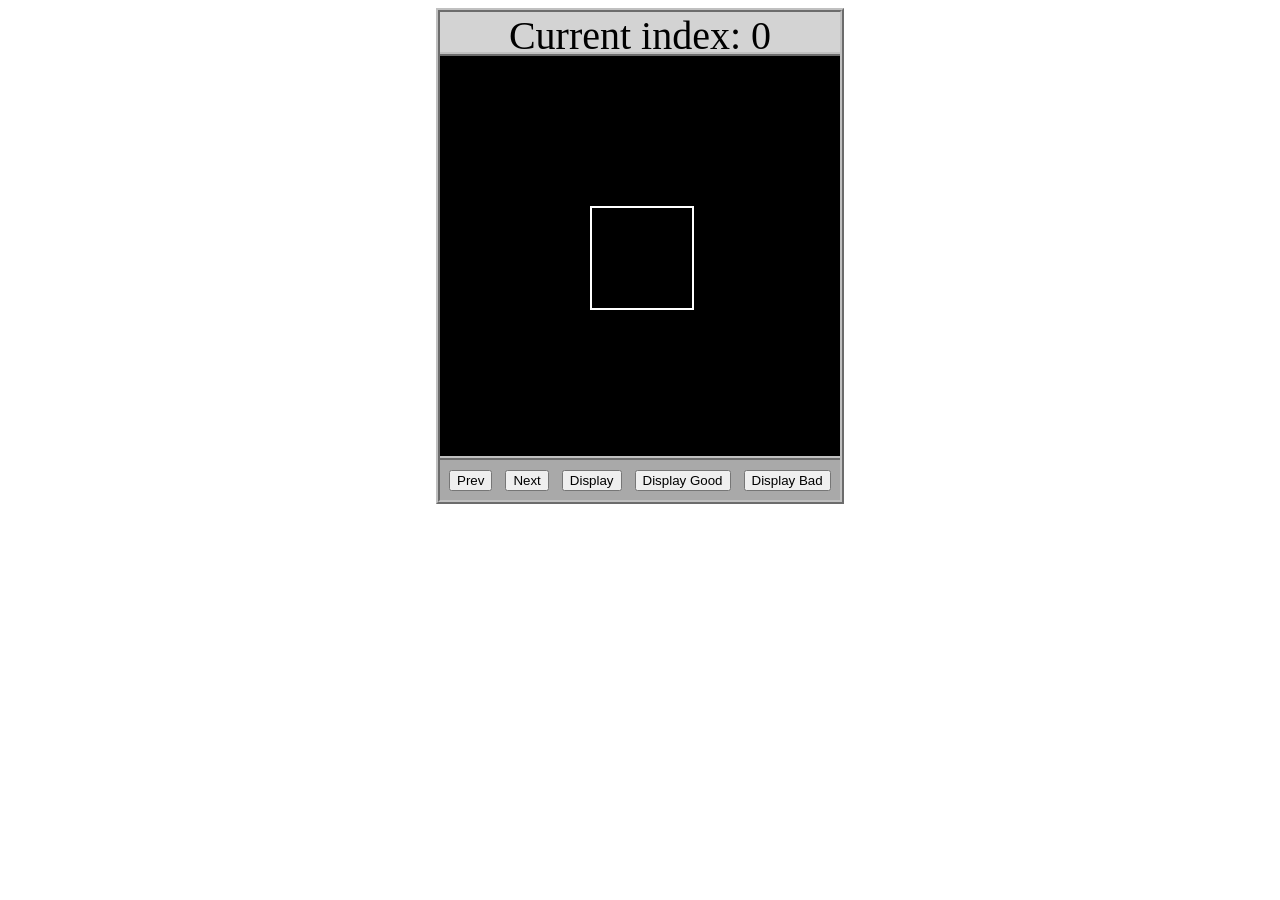
<file: asd-projects/data-shapes/index.html>
<!DOCTYPE html>
<html>
  <head>
    <meta charset="utf-8" />
    <meta name="viewport" content="width=device-width" />
    <title>Data Shapes</title>
    <link rel="stylesheet" href="index.css" />
    <script src="https://code.jquery.com/jquery-3.1.0.js"></script>
    <script src="index.js"></script>
  </head>
  <body>
    <div id="board">
      <div id="info-bar">Current index: 0</div>
      <div id="shape-container">
        <div id="shape"></div>
      </div>
      <div id="button-box">
        <button id="cycle-left">Prev</button>
        <button id="cycle-right">Next</button>
        <button id="execute1">Display</button>
        <button id="execute2">Display Good</button>
        <button id="execute3">Display Bad</button>
      </div>
    </div>
  </body>
</html>
</file>
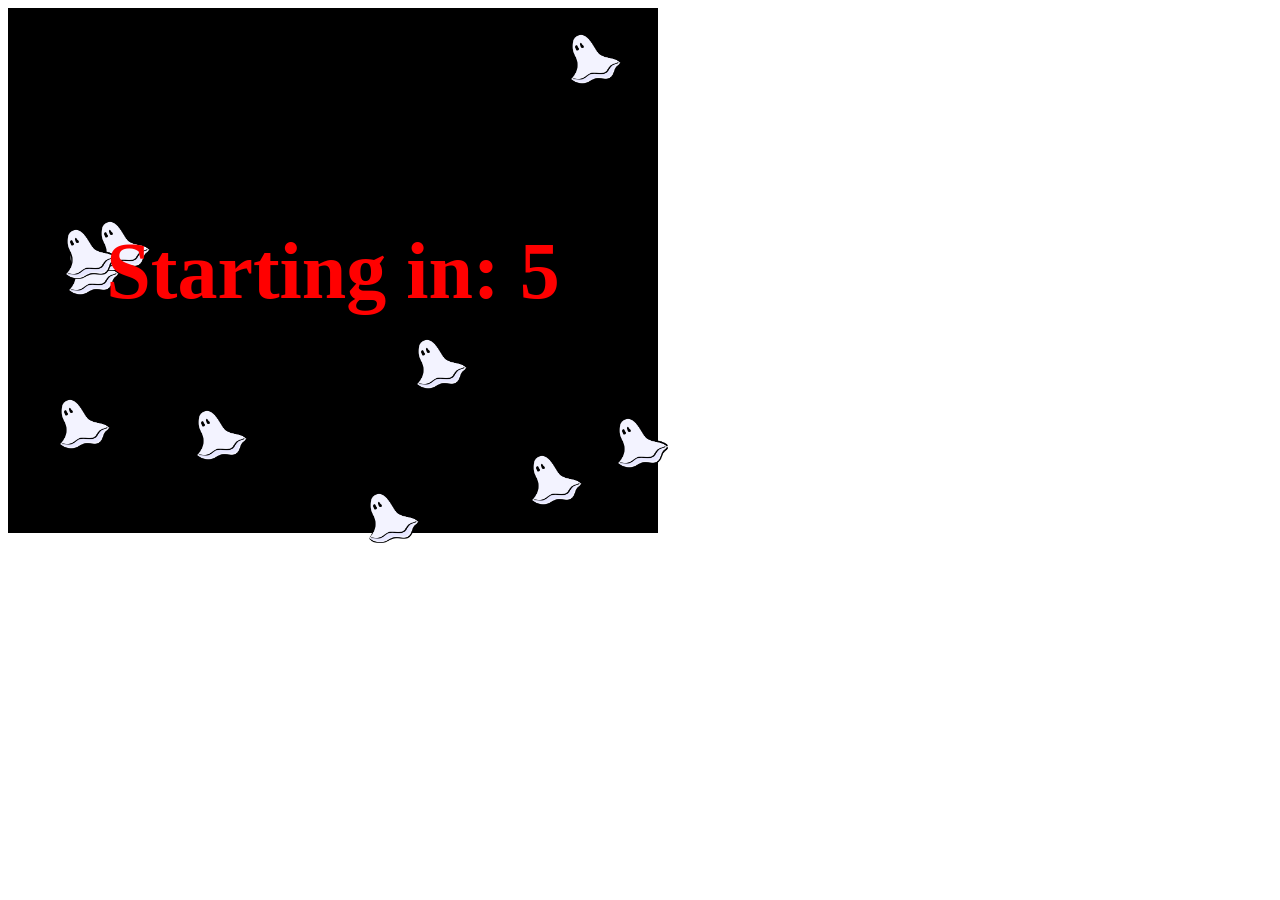
<file: asd-projects/debugging-exercise/index.html>
<!DOCTYPE html>
<html>
<head>
    <meta charset="utf-8">
    <meta name="viewport" content="width=device-width">
    <title>Debugger Exercise</title>
    <link rel="stylesheet" href="index.css">
    <script src="https://code.jquery.com/jquery-3.1.0.js"></script>
    <script src="index.js"></script>
</head>
<body>
    <div id="board">

    </div>
</body>
</html>
</file>
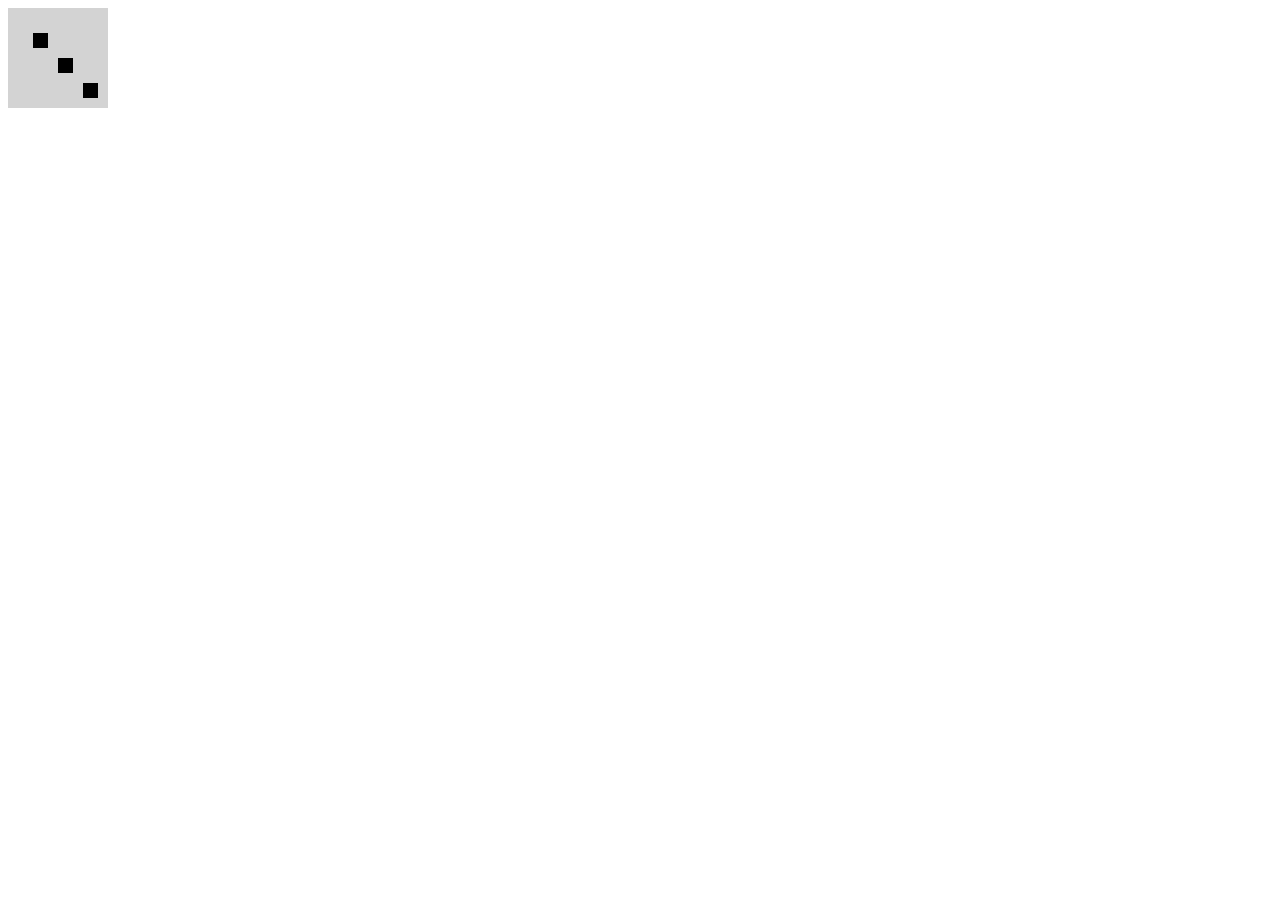
<file: asd-projects/dice-app/index.html>
<!DOCTYPE html>
<html>
  <head>
    <link rel="stylesheet" href="dice.css" />
    <script src="https://code.jquery.com/jquery-3.5.1.js"></script>

  </head>
  <body>
    <div id="die"></div>
    <script src="dice.js"></script>
  </body>
</html>
</file>
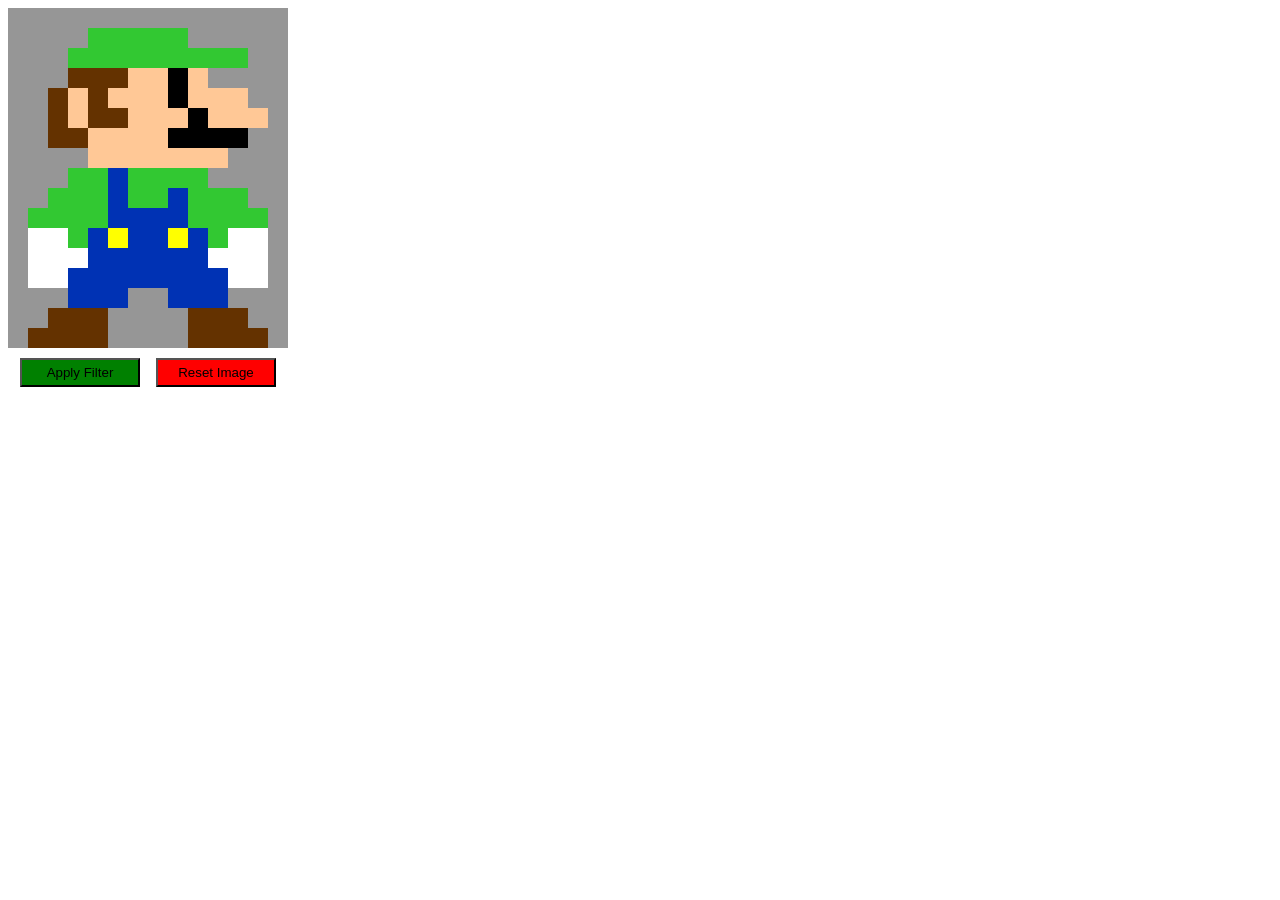
<file: asd-projects/image-filtering/index.html>
<!DOCTYPE html>
<html>
  <head>
    <script src="https://code.jquery.com/jquery-3.1.0.js"></script>
    <meta charset="utf-8" />
    <meta name="viewport" content="width=device-width" />
    <link rel="stylesheet" href="index.css" />
    <script src="image.js"></script>
    <script src="index.js"></script>
    <title>Image Filtering</title>
  </head>
  <body>
    <div id="display"></div>
    <div id="button-box">
      <button id="apply">Apply Filter</button>
      <button id="reset">Reset Image</button>
    </div>
  </body>
</html>
</file>
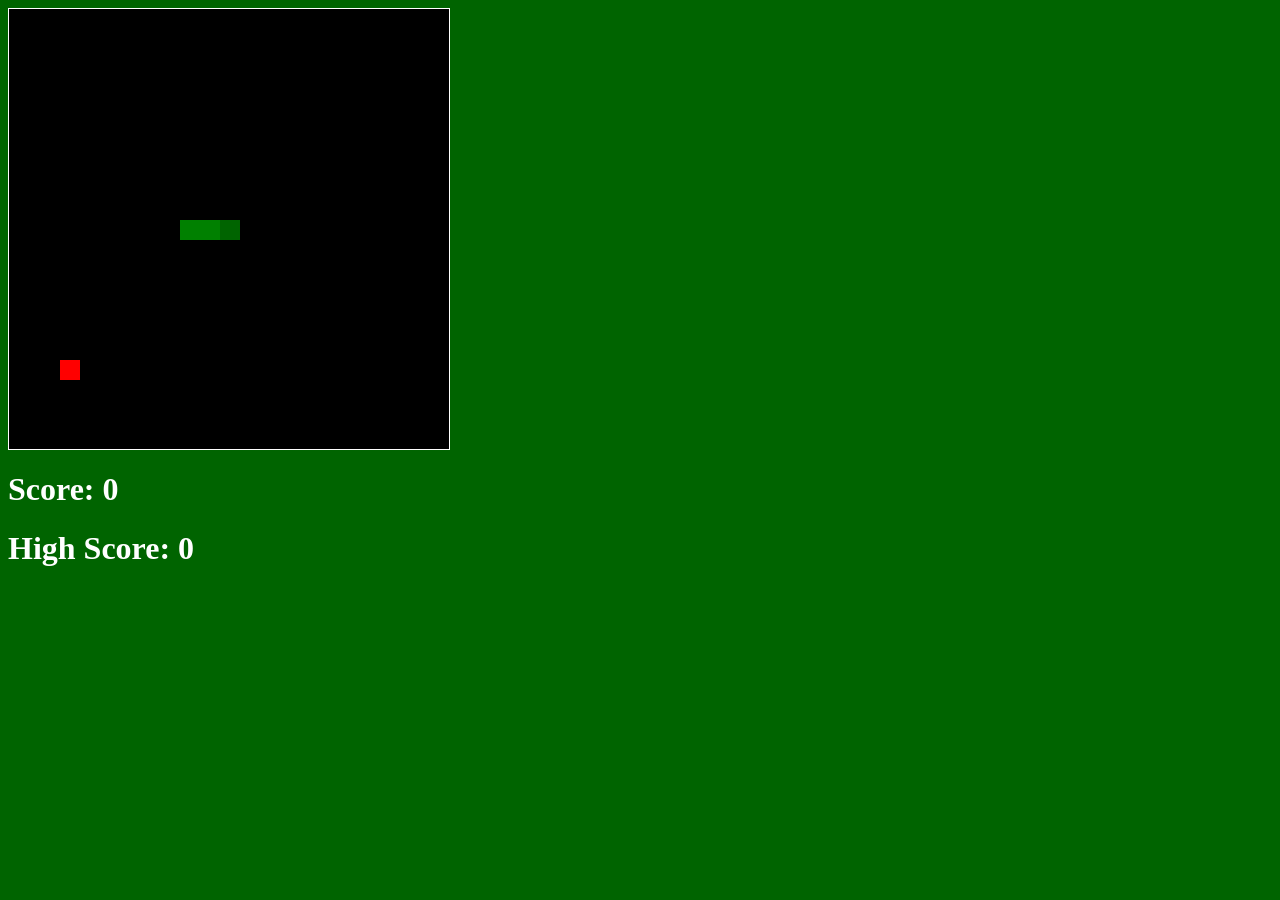
<file: asd-projects/snake/index.html>
<!DOCTYPE html>
<html>

  <head>
    <title>Snake</title>
    <!--Link jQuery and CSS here-->
    <link rel="stylesheet" type="text/css" href="index.css" />
    <script src="jquery.min.js"></script>




  </head>
  <body>
    <div id="board"></div>
<h1 id="score">Score: 0</h1>
<h1 id="highScore">High Score: 0</h1>



  </body>
  
  <!-- Link index.js here -->
<script src="index.js"></script>


</html>
</file>
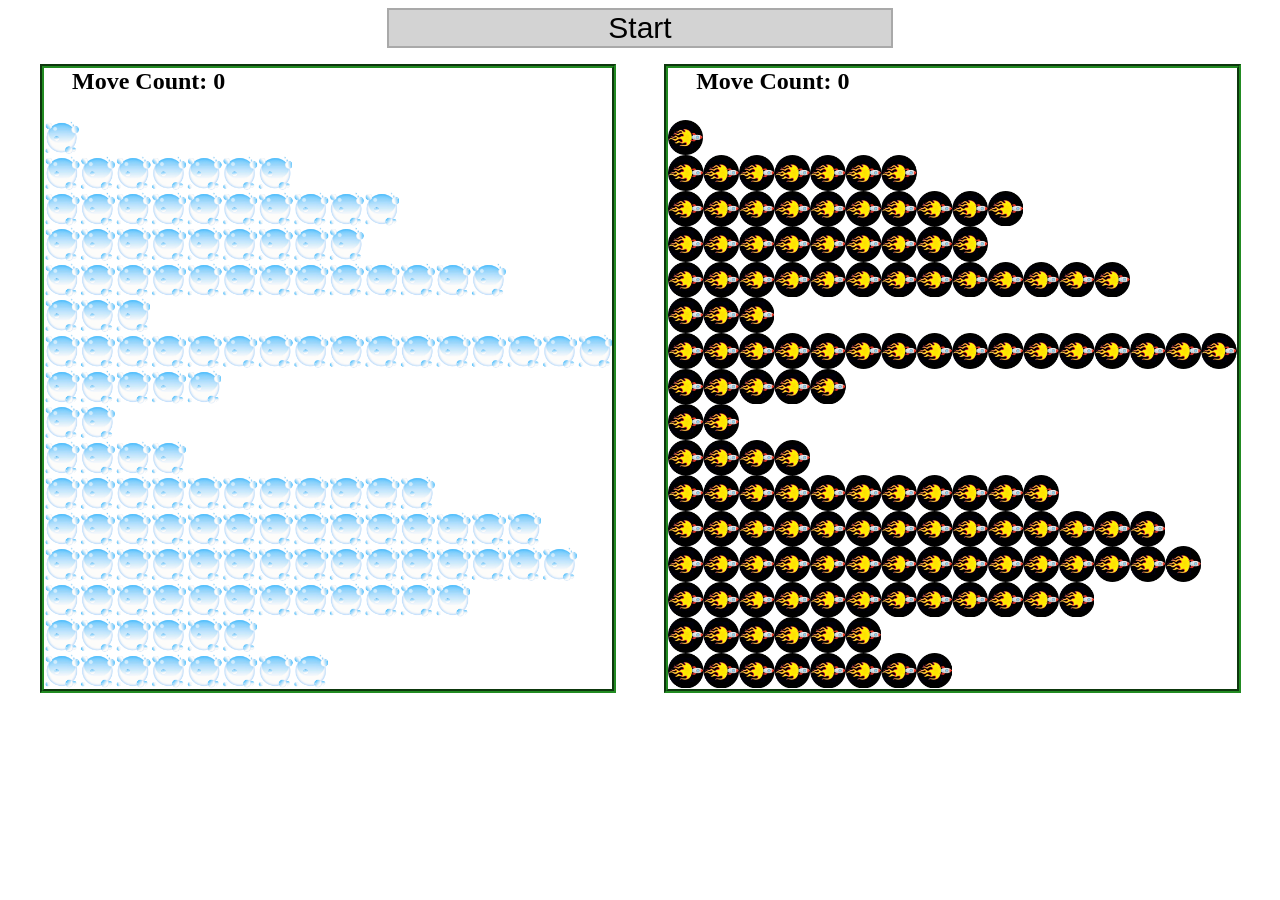
<file: asd-projects/sorting/index.html>
<!DOCTYPE html>
<html>
<head>
    <script src="https://code.jquery.com/jquery-3.1.0.js"></script>    
    <meta charset="utf-8">
    <meta name="viewport" content="width=device-width">
    <link rel="stylesheet" href="index.css">
    <script src="setup.js"></script>
    <script src="index.js"></script>
    <script src="run.js"></script>
    <title>Sorting</title>
</head>
<body>
    <div id="fullContainer">
        <div id="buttonContainer">
          <button id="goButton">Start</button>
        </div>
        <div id="sortContainer">
            <div class="subContainer" id="bubbleArea">
                <h2 id="bubbleCounter">Move Count: 0</h2>
                <div id="displayBubble">

                </div>
            </div>

            <div class="subContainer" id="quickArea">
                <h2 id="quickCounter">Move Count: 0</h2>
                <div id="displayQuick">

                </div>
            </div>
        </div>
    </div>
</body>
</html>
</file>
<file: asd-projects/data-shapes/index.css>
#board {
  width: 400px;
  margin: auto;
  border: silver ridge 4px;
}

#info-bar {
  width: 400px;
  height: 40px;
  background: lightgray;
  font-size: 40px;
  text-align: center;
}

#shape-container {
  width: 400px;
  height: 400px;
  background: black;
  border-top: silver ridge 4px;
  border-bottom: silver ridge 4px;
}

#button-box {
  width: 400px;
  height: 40px;
  background: darkgray;
}

#shape {
  color: white;
  width: 100px;
  height: 100px;
  position: relative;
  top: 150px;
  left: 150px;
  border: white solid 2px;
  display: block;
}

button {
  width: auto;
  height: auto;
  margin: auto;
  margin-top: 10px;
  margin-left: 9px;
}

p {
  margin: 5px;
}
</file>
<file: asd-projects/debugging-exercise/index.css>
#board {
  background: black;
  width: 650px;
  height: 525px;
  left: 0px;
  top: 0px;
}

.ghost {
  width: 50px;
  height: 50px;
  z-index: 100;
  position: absolute;
}
</file>
<file: asd-projects/dice-app/dice.css>
#die {
  height: 100px;
  width: 100px;
  background-color: lightgray; /* Feel free to customize */
  position: relative;
}
</file>
<file: asd-projects/image-filtering/index.css>
.square {
  width: 20px;
  height: 20px;
  position: absolute;
}

body > div {
  position: relative;
}

#button-box {
  position: relative;
  top: 350px;
}

button {
  width: 120px;
  padding: 5px;
  margin-left: 12px;
}

#apply {
  background: green;
}

#reset {
  background: red;
}
</file>
<file: asd-projects/snake/index.css>
body {
  background-color: darkgreen;
}

#board {
  width: 440px;
  height: 440px;
  border: 1px solid white;
  background-color: black;
}

#score, #highScore {
  color: white;
}

.snake, .apple {
  display: block;
  width: 20px;
  height: 20px;
  position: absolute;
  user-select: none;
}

.snake {
  background-color: green;
  z-index: 2;
}

#snake-head {
  background-color: darkgreen;
}

.apple {
  background-color: red;
  z-index: 1;
}
</file>
<file: asd-projects/sorting/index.css>
#fullContainer {
    width:100%;
}
#buttonContainer {
    margin:auto;
    width: 40%;
}
#goButton {
    margin: auto;
    width: 100%;
    border: 2px darkgray double;
    background: lightgray;
    font-size: 30px;
}
#sortContainer {
    display: table;
    margin: 0 auto;
    width: 100%;
}
.subContainer {
    display: inline-block;
    width:45%;
    border: 4px forestgreen groove;
    margin-top: 1.25%;
}
#bubbleArea {
    margin-left: 2.5%;
}
#quickArea {
    margin-left: 3.75%;
}
.subContainer > h2 {
    margin-left: 5%;
    height: 32px;
    margin-top: 0;
}
.sortElement {
    background-position: center;
    background-repeat: repeat-x;
    position: absolute;
    left: 0px;
    margin: 0;
    padding: 0;
}
.subContainer > div {
    position: relative;
}
.bubbleElement {
    background: url('img/bubble.png');
    /*border: 2px aqua ridge;*/
}
.quickElement {
    background: url('img/quick.png');
    /*border: 2px firebrick ridge;*/
}
</file>
